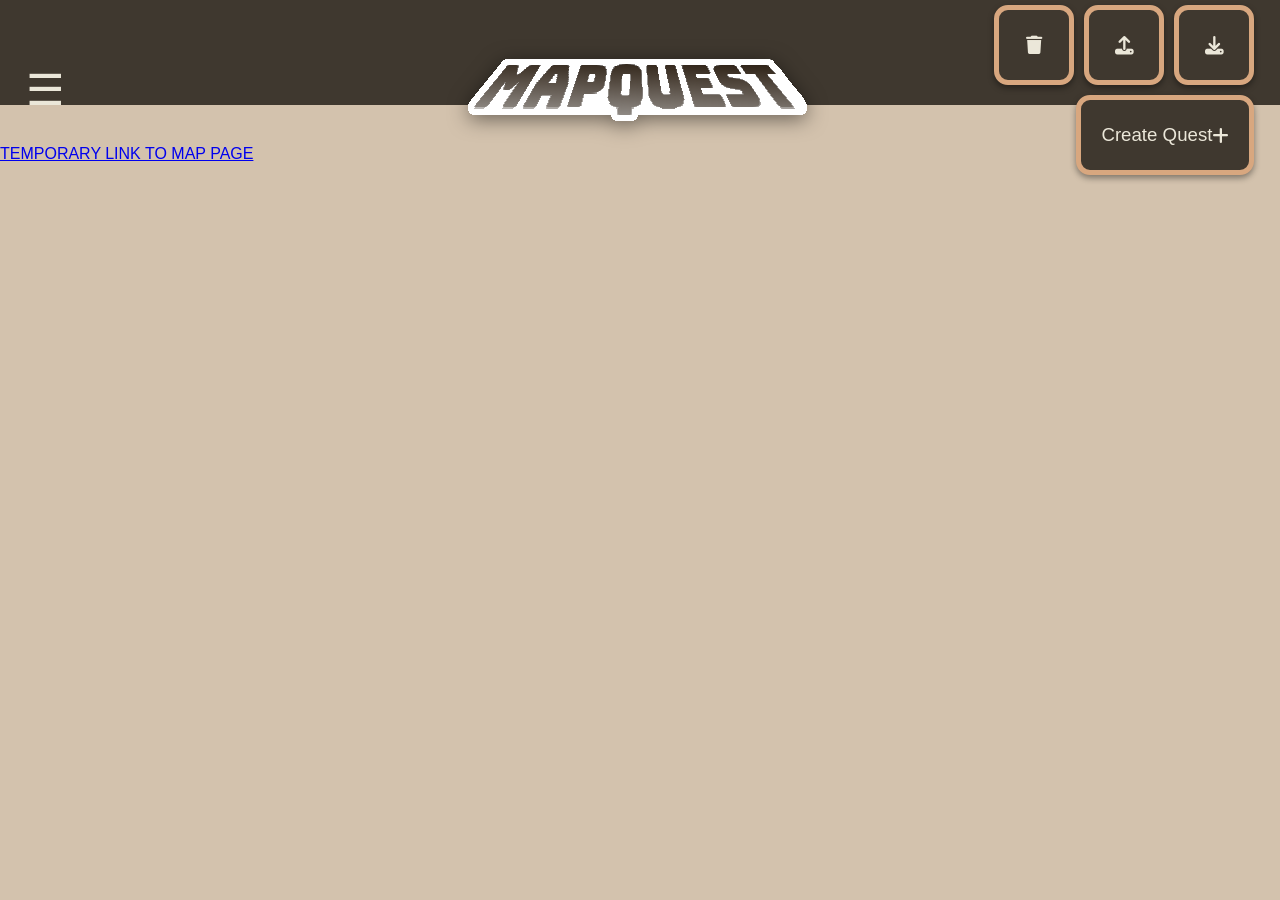
<file: index.html>
<head> 
    <link rel="stylesheet" href="assets/css/index.css"> 
    <link rel="stylesheet" href="assets/css/defaultNav.css"> 
    <link rel="stylesheet" href="https://cdnjs.cloudflare.com/ajax/libs/font-awesome/6.5.0/css/all.min.css"> <!-- A library I use in coding for foundry vtt with nice in text icons -->
    <meta charset="UTF-8"> <title>Adventure Atlas</title> 
    <meta name="description" content="A web application for table top game masters and players for hosting quest boards alongside having the niche feature to route between player location and quest location.">
    <link rel="icon" href="assets/images/favicon.png"> 
</head>

<body>
    <!-- NavBar / Useful buttons -->
    <div class="navBar">
        <div class="sideNav left">&#9776;</div> <!-- &#9776; is the hamburger menu icon -->
        <a href="index.html"><img class="siteLogo" src="assets/images/logo.png" alt="Map Quest Logo"></a>

        <div class="creationButtonsContainer right">
            <button id="clearQuests" class="createQuestBtn"><i class="fa-solid fa-trash"></i></button>
            <label for="uploadQuests" class="createQuestBtn">
                <i class="fa-solid fa-upload"></i>
                <input class="hidden" type="file" id="uploadQuests" accept="application/json">
            </label>
            <button id="downloadQuests" class="createQuestBtn"><i class="fa-solid fa-download"></i></button>
            <button id="openQuestForm" class="createQuestBtn">
                <span class="btnText">Create Quest</span> 
                <i class="fa-solid fa-plus"></i>
            </button>
        </div>
    </div>

    <!-- Quest Cards -->
    <div class="mainContent">
        <div class="cardHolder">
            <!-- ** quest cards will fill in using json data translate via javascript ** -->
        </div>
    </div>

    <!-- Form to be displayed upon pressing create quest button -->
    <div id="questFormOverlay" class="overlay hidden">
        <div class="formContainer">
            <h2>Create Quest</h2>
            <h3 id="formError" class="formError hidden">Quest needs a title</h3>

            <input class="formTextField" id="questTitle" placeholder="Quest Title">
            <input class="formTextField" id="questHost" placeholder="QuestGiver">
            <textarea class="formTextArea" id="questDescription" placeholder="Description" rows="4"></textarea>
            <input class="formTextField" id="questReward" placeholder="Reward">
            <input class="formTextField" id="questDifficulty" type="number" min="1" placeholder="Difficulty (1-10+)">
            
            <img id="thumbnailPreview">

            <label for="questThumbnail" class="formButton">
                <i class="fa-solid fa-image"></i> Upload Thumbnail
            </label>
            <label for="questImages" class="formButton">
                <i class="fa-solid fa-image"></i> Upload Images
            </label>
            
            <input class="hidden" type="file" id="questThumbnail" accept="image/*">
            <input class="hidden" type="file" id="questImages" accept="image/*" multiple>

            <div class="formButtonsContainer">
                <button class="formButton" id="closeForm">Cancel</button>
                
                <label class="formButton">
                    <span class="">Pixel Art?</span>
                    <span class="switch">
                        <input type="checkbox" id="pixelToggle">
                        <span class="slider"></span>
                    </span>
                </label>

                <button class="formButton" id="addQuest">Add+</button>
            </div>
        </div>

    </div>

    <a href="questMap.html">TEMPORARY LINK TO MAP PAGE</a>
    <script type="module" src="assets/javascript/cardInserter.js"></script> <!-- Javascript that inserts quest cards into cardHolder -->
</body>
</file>
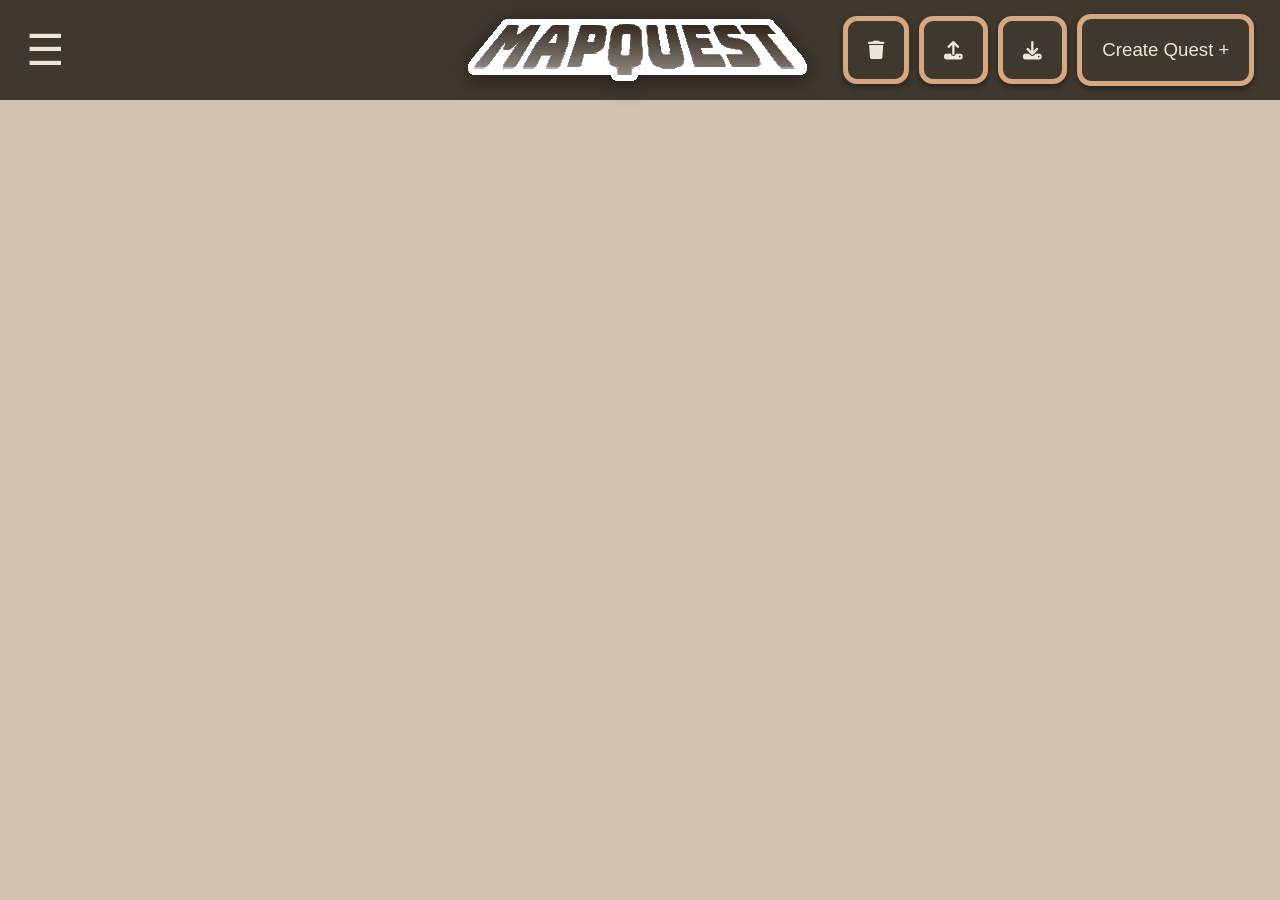
<file: questBoard_Website/index.html>
<head> 
    <link rel="stylesheet" href="assets/css/index.css"> 
    <link rel="stylesheet" href="https://cdnjs.cloudflare.com/ajax/libs/font-awesome/6.5.0/css/all.min.css"> <!-- A library I use in coding for foundry vtt with nice in text icons -->
    <meta charset="UTF-8"> <title>Adventure Atlas</title> 
    <meta name="description" content="A web application for table top game masters and players for hosting quest boards alongside having the niche feature to route between player location and quest location.">
    <link rel="icon" href="assets/images/favicon.png"> 
</head>

<body>
    <!-- NavBar / Useful buttons -->
    <div class="headerBar">
        <div class="sideNav left">&#9776;</div> <!-- &#9776; is the hamburger menu icon -->
        <a href="index.html"><img class="siteLogo" src="assets/images/logo.png" alt="Map Quest Logo"></a>

        <div class="creationButtonsContainer right">
            <button id="clearQuests" class="createQuestBtn"><i class="fa-solid fa-trash"></i></button>
            <label for="uploadQuests" class="createQuestBtn">
                <i class="fa-solid fa-upload"></i>
                <input class="hidden" type="file" id="uploadQuests" accept="application/json">
            </label>
            <button id="downloadQuests" class="createQuestBtn"><i class="fa-solid fa-download"></i></button>
            <button id="openQuestForm" class="createQuestBtn">Create Quest +</button>
        </div>
    </div>

    <!-- Quest Cards -->
    <div class="mainContent">
        <div class="cardHolder">
            <!-- ** quest cards will fill in using json data translate via javascript ** -->
        </div>
    </div>

    <!-- Form to be displayed upon pressing create quest button -->
    <div id="questFormOverlay" class="overlay hidden">
        <div class="formContainer">
            <h2>Create Quest</h2>
            <h3 id="formError" class="formError hidden">Quest needs a title</h3>

            <input class="formTextField" id="questTitle" placeholder="Quest Title">
            <input class="formTextField" id="questHost" placeholder="QuestGiver">
            <textarea class="formTextArea" id="questDescription" placeholder="Description" rows="4"></textarea>
            <input class="formTextField" id="questReward" placeholder="Reward">
            <input class="formTextField" id="questDifficulty" type="number" min="1" placeholder="Difficulty (1-10+)">
            
            <img id="thumbnailPreview">

            <label for="questThumbnail" class="formButton">
                <i class="fa-solid fa-image"></i> Upload Image
            </label>
            
            <input class="hidden" type="file" id="questThumbnail" accept="image/*">
            <input type="file" id="questImages" accept="image/*" multiple>

            <div class="formButtonsContainer">
                <button class="formButton" id="closeForm">Cancel</button>
                
                <label class="formButton">
                    <span class="">Pixel Art?</span>
                    <span class="switch">
                        <input type="checkbox" id="pixelToggle">
                        <span class="slider"></span>
                    </span>
                </label>

                <button class="formButton" id="addQuest">Add+</button>
            </div>
        </div>

    </div>

    <script src="assets/javascript/cardInserter.js"></script> <!-- Javascript that inserts quest cards into cardHolder -->
</body>
</file>
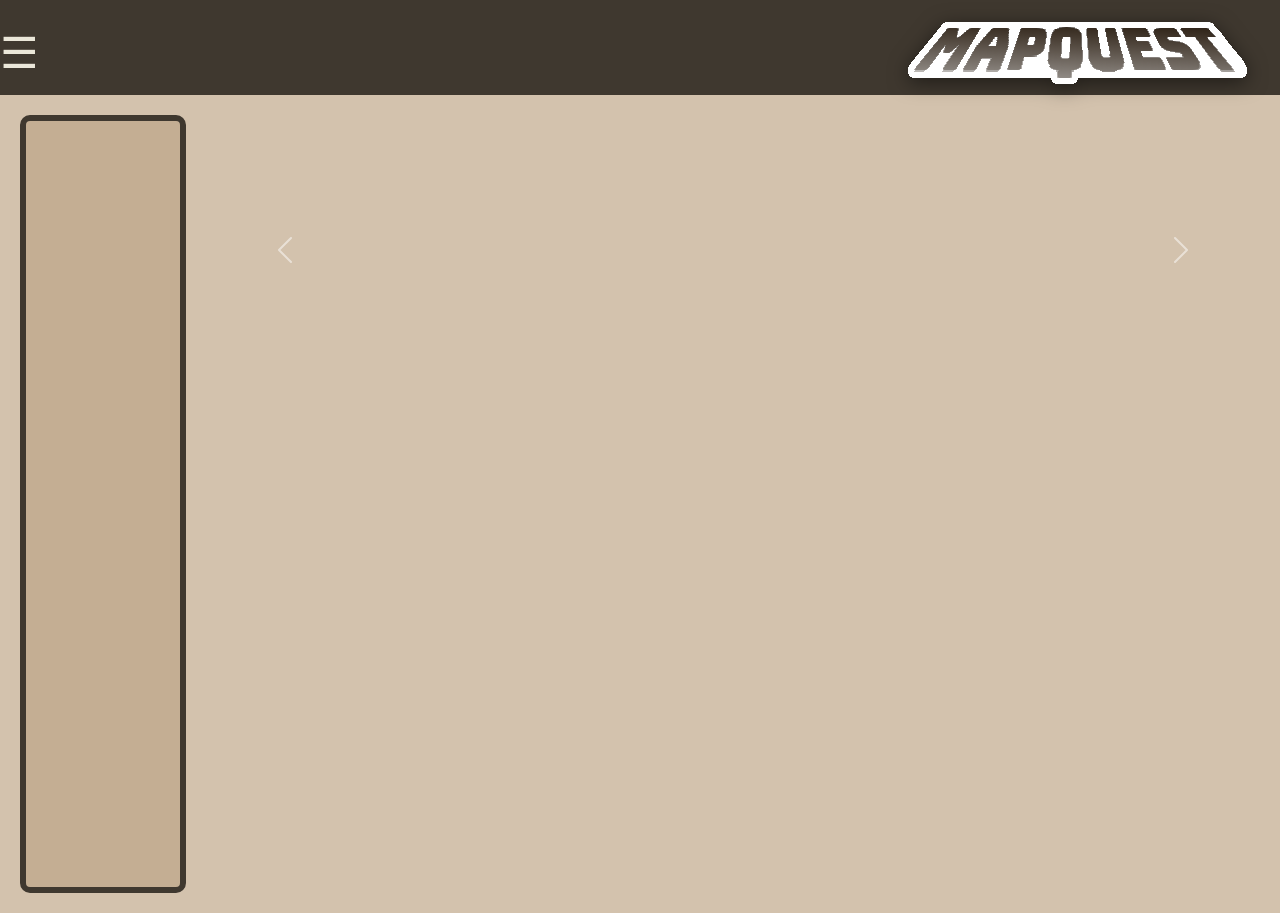
<file: questDetails.html>
<head> 
    <link rel="stylesheet" href="assets/css/defaultNav.css">
    <link href="https://cdn.jsdelivr.net/npm/bootstrap@5.3.3/dist/css/bootstrap.min.css" rel="stylesheet">
    <link rel="stylesheet" href="assets/css/questDetails.css">
    <link rel="stylesheet" href="https://cdnjs.cloudflare.com/ajax/libs/font-awesome/6.5.0/css/all.min.css"> <!-- A library I use in coding for foundry vtt with nice in text icons -->
    <meta charset="UTF-8"> <title>Adventure Atlas</title> 
    <meta name="description" content="A web application for table top game masters and players for hosting quest boards alongside having the niche feature to route between player location and quest location.">
    <link rel="icon" href="assets/images/favicon.png"> 
</head>

<body>

    <div class="navBar">
        <div class="sideNav left">&#9776;</div> <!-- &#9776; is the hamburger menu icon -->
        <a href="index.html"><img class="siteLogo" src="assets/images/logo.png" alt="Map Quest Logo"></a>
    </div>

    <div class="pageLayout">
        <!-- QUICK OVERVIEW -->
        <div class="overviewContainer">
            <h1 id="title"></h1>
            <!-- add room for thumbnail -->
            <p id="host"></p>
            <!-- add room for host image -->
            <p id="reward"></p>
            <p id="difficulty"></p>
        </div>

        
        <div class="rightColumn">

            <!--IMAGE CAROUSEL-->
            <div id="carouselContainerContainer" class="carousel slide" data-bs-ride="false">

                <!-- INDICATORS  -->
                <div class="carousel-indicators" id="carouselIndicators"></div>

                <!-- SLIDES -->
                <div class="carousel-inner" id="carouselContainer"></div>

                <!-- CONTROLS -->
                <button class="carousel-control-prev" type="button" data-bs-target="#carouselContainerContainer" data-bs-slide="prev">
                    <span class="carousel-control-prev-icon"></span>
                </button>

                <button class="carousel-control-next" type="button" data-bs-target="#carouselContainerContainer" data-bs-slide="next">
                    <span class="carousel-control-next-icon"></span>
                </button>

            </div>

            <!-- DESCRIPTION -->
            <p id="description"></p>
        </div>
    </div>

    <script src="assets/javascript/questDetails.js"></script>
    <script src="https://cdn.jsdelivr.net/npm/bootstrap@5.3.3/dist/js/bootstrap.bundle.min.js"></script>
</body>
</file>
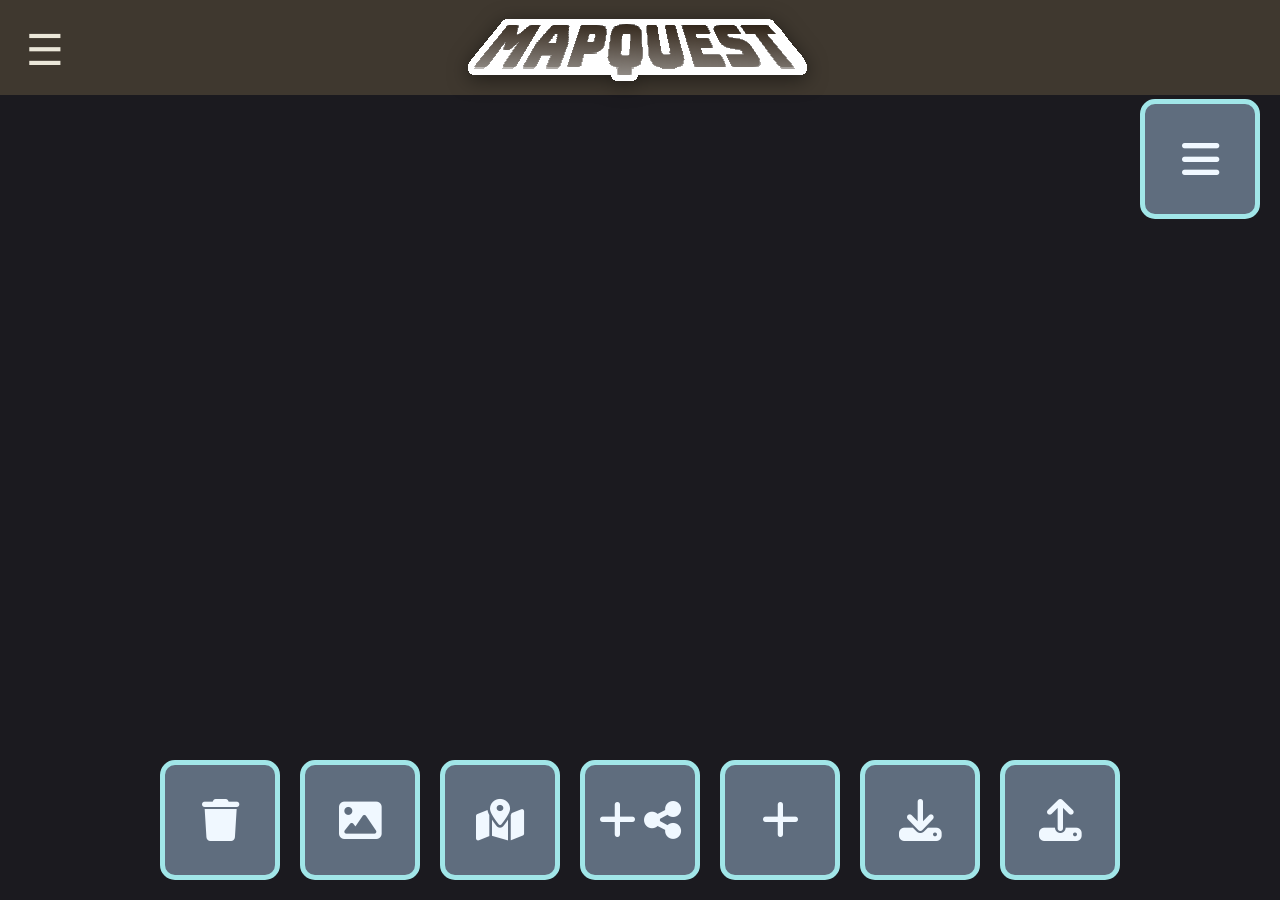
<file: questMap.html>
<!DOCTYPE html>

<head> 
    <link rel="stylesheet" href="assets/css/questMap.css">
    <link rel="stylesheet" href="assets/css/defaultNav.css">
    <link rel="stylesheet" href="https://cdnjs.cloudflare.com/ajax/libs/font-awesome/6.5.0/css/all.min.css"> <!-- A library I use in coding for foundry vtt with nice in text icons -->
    <link href="https://cdn.jsdelivr.net/npm/bootstrap@5.3.3/dist/css/bootstrap.min.css" rel="stylesheet"> <!-- Bootstrap -->
    <meta charset="UTF-8"> <title>Adventure Atlas - Map</title> 
    <meta name="description" content="A web application for table top game masters and players for hosting quest boards alongside having the niche feature to route between player location and quest location.">
    <link rel="icon" href="assets/images/favicon.png"> 
</head>

<body>
    <!-- NavBar / Useful buttons -->
    <div class="navBar">
        <div class="sideNav left">&#9776;</div> <!-- &#9776; is the hamburger menu icon -->
        <a href="index.html"><img class="siteLogo" src="assets/images/logo.png" alt="Map Quest Logo"></a>
        <div id="exitPathMode" class="exitButton">X</div>
    </div>

    <div id="mapContainer">
        <canvas id="map"></canvas>
        <div id="editor" class="editorDisplay hidden"></div>
        <div id="regionsDisplay" class="regionEditorDisplay hidden"></div>

        <div class="sideBarLeft">
        </div>
        <div class="userButtons" id="toolbar">
            <!-- Delete Node Button -->
            <button class="userButtonDefault modeButton" id="deleteNode"
            data-bs-toggle="tooltip"
            data-bs-title="Delete a node or connection"
            >

            <i class="fa-solid fa-trash"></i>
            </button>

            <!-- Upload Background -->
            <input type="file" id="mapUpload" class="hidden">
            <label for="mapUpload" 
            class="userButtonDefault fileButton"
            data-bs-toggle="tooltip"
            data-bs-title="Upload a background image"
            >
                <i class="fa-solid fa-image"></i>
            </label>

            <!-- Navigate Path -->
            <button class="userButtonDefault modeButton" id="runPath"
            data-bs-toggle="tooltip"
            data-bs-title="Navigate from one node to another"
            >
            <i class="fa-solid fa-map-location-dot"></i>
            </button>

            <!-- Connect Nodes -->
            <button class="userButtonDefault modeButton" id="addConnect"
            data-bs-toggle="tooltip"
            data-bs-title="Connect two nodes"
            >

            <i class="fa-solid fa-plus"></i>
            <i class="fa-solid fa-share-nodes"></i>
                
            </button>

            <!-- Create Node -->
            <button class="userButtonDefault modeButton" id="addNode"
            data-bs-toggle="tooltip"
            data-bs-title="Add a new navigation node"
            >
            <i class="fa-solid fa-plus"></i>
            </button>

            <!-- Download -->
            <button class="userButtonDefault modeButton" id="download"
            data-bs-toggle="tooltip"
            data-bs-title="Download Project"
            >
            <i class="fa-solid fa-download"></i>
            </button>

            <!-- Upload -->
            <input type="file" id="upload" class="hidden">
            <label for="upload" 
            class="userButtonDefault fileButton"
            data-bs-toggle="tooltip"
            data-bs-title="Upload project"
            >
                <i class="fa-solid fa-upload"></i>
            </label>

                
        </div>

        <div class="sideBarRight">
            <!-- Regions menu -->
            <button class="userButtonDefault modeButton" id="regions"
            data-bs-toggle="tooltip"
            data-bs-title="Define Regions"
            >
            <i class="fa-solid fa-bars"></i>
            </button>
        </div>
            
    </div>

    <script type="module" src="assets/javascript/questMap.js"></script> <!-- Javascript that inserts quest cards into cardHolder -->
    <script src="https://cdn.jsdelivr.net/npm/bootstrap@5.3.3/dist/js/bootstrap.bundle.min.js"></script> <!-- Bootstrap -->
</body>
</file>
<file: assets/css/index.css>
/* Quest cards */
    .cardHolder {
        display: flex;
        flex-wrap: wrap;
        gap: 25px;
        justify-content: center;
    }
    .questCard {
        border: 6px;
        border-style: solid;
        border-color: rgb(63, 56, 47);
        width: 480px;
        height: 330px;
        padding: 0px;
        border-radius: 10px;
        background-color: rgb(196, 174, 147);
        box-shadow: 0 6px 6px rgba(0,0,0,0.4);
        overflow: hidden;/*clips image if overflowing into border*/
    }

/* Form box */
    .formContainer {
        background: rgb(196, 174, 147);
        padding: 20px;
        border-radius: 10px;
        display: flex;
        flex-direction: column;
        gap: 10px;
        width: 40vw;
        min-height: 20vh;
        max-height: 50vh;
        overflow-y: auto; /*creates scroll bar. looks ugly though. CHANGE THIS LATER*/
        overflow-x: hidden;
    }

    #thumbnailPreview {
        width: 20%;
        justify-self: center;
    }

    /* Buttons */
    .formButtonsContainer {
        display: flex;
        justify-content: space-between;
    }
    .formButton{
        display: flex;
        gap: 10px;
        font-size: 14pt;
        border: 5px;
        border-style: solid;
        border-color: rgb(216, 167, 127);
        background-color: rgb(63, 56, 47);
        color: rgb(235, 231, 217);
        padding: 20px;
        border-radius: 14px;
        box-shadow: 0 3px 6px rgba(0,0,0,0.4);
        transition: transform 0.1s ease-in-out; 
    }
    .formButton:hover{
        transform: scale(1.02);
    }
    .formButton:active {
        transform: scale(0.96);
    }
    /*Input fields*/
    .formTextField{
        font-size: 14pt;
        border: 5px;
        border-style: solid;
        border-color: rgb(216, 167, 127);
        background-color: rgb(63, 56, 47);
        color: rgb(235, 231, 217);
        padding: 20px;
        border-radius: 14px;
        box-shadow: 0 3px 6px rgba(0,0,0,0.4);
        transition: transform 0.1s ease-in-out; 
    }
    .formTextField:hover{
        transform: scale(1.02);
    }

    .formTextArea{
        font-size: 14pt;
        border: 5px;
        border-style: solid;
        border-color: rgb(216, 167, 127);
        background-color: rgb(95, 94, 92); /*IDK this just feels right*/
        color: rgb(235, 231, 217);
        padding: 20px;
        border-radius: 14px;
        box-shadow: 0 3px 6px rgba(0,0,0,0.4);
        transition: transform 0.1s ease-in-out; 
        min-height: 10vh;
    }
    .formTextArea:hover{
        transform: scale(1.02);
    }

/*Card*/
    .mainContent {
        padding: 20px;
    }

    .cardText {
        padding: 10px;
    }

    /*the thumbnail of each quest*/
    .questThumbnail {
        width: 100%;
        max-height: 60%;
        object-fit: cover; /*will shrink instead of getting clipped*/
        object-position: center;
        justify-self: center;
        display: block;
        margin-bottom: 5px;
    }

    .overlay {/* Overlay for form */
        position: fixed;
        top: 0;
        left: 0;
        width: 100%;
        height: 100%;

        background: rgba(0, 0, 0, 0.6);

        display: flex;
        justify-content: center;
        align-items: center;
    }

/*Other CSS*/
    .TNR { /*Times New Roman font applicator*/
        font-family: 'Times New Roman', Times, serif;
    }
    .hidden {/* Hidden state */
        display: none;
    }
    body {
        margin: 0;
        font-family: sans-serif;
        background-color: rgb(211, 194, 173);
    }

/*Create Quest Button*/
    .createQuestBtn{
        font-size: 14pt;
        border: 5px;
        border-style: solid;
        border-color: rgb(216, 167, 127);
        background-color: rgb(63, 56, 47);
        color: rgb(235, 231, 217);
        padding: 20px;
        border-radius: 14px;
        box-shadow: 0 3px 6px rgba(0,0,0,0.4);
        transition: transform 0.1s ease-in-out; 

        min-width: 80px;
        min-height: 80px;

        max-height: 80%;

        box-sizing: border-box;
    }

    .createQuestBtn,
    .createQuestBtn label {
        display: flex;
        align-items: center;
        justify-content: center;
    }

    .createQuestBtn input {
        display: none;
    }

    .createQuestBtn:hover {
        transform: scale(1.04);
    }

    .createQuestBtn:active {
        transform: scale(0.96);
    }

/* pixel art switch*/
    .switch {
        position: relative;
        display: inline-block;
        width: 50px;
        height: 26px;
        flex-shrink: 0; /*so long as it is in a flex box maintain sizing.*/
    }

    .switch input {
        opacity: 0; /* hide default checkbox */
        width: 0;
        height: 0;
    }

    .slider { /* slider background in off state */
        position: absolute;
        cursor: pointer;
        top: 0;
        left: 0;
        right: 0;
        bottom: 0;
        background-color: #ccc;
        transition: 0.3s;
        border-radius: 34px;
    }

    .slider::before { /* circle nib */
        position: absolute;
        content: "";
        height: 20px;
        width: 20px;
        left: 3px;
        bottom: 3px;
        background-color: white;
        transition: 0.3s;
        border-radius: 50%;
    }

    .switch input:checked + .slider { /* changes to slider background in on state */
        background-color: #3b88cf;
    }

    .switch input:checked + .slider::before { /*move the nub that distance to the right */
        transform: translateX(24px);
    }

    .pixelated {
        image-rendering: pixelated;
    }
/*other/unsorted*/
    .hidden{
        display: none;
    }
    .formError {
        color: #cc2544;
        font-size: 18pt;
        font-weight: bold;
        text-align: center;

        text-shadow: /*awkward hopefully temporary solution for black border*/
        0 2px 0 black,
        2px 0 0 black,
        0 -2px 0 black,
       -2px 0 0 black;
    }
    .vertCenter{
        align-items: center;
    }
    .creationButtonsContainer{
        display: flex;
        flex-wrap: wrap;
        justify-content: flex-end;

        align-items: center;
        gap: 10px;
        max-width: 100%;
    }
    .btnText {
        display: inline;
    }

@media (max-width: 900px) {
    .creationButtonsContainer {
        position: fixed;
        top: 110px;
        right: 10px;
        flex-direction: column;
        background: rgba(63, 56, 47, 0.671);
        padding: 10px;
        border-radius: 10px;
        z-index: 1000;
    }
    .btnText {
        display: none;
    }
}
</file>
<file: assets/css/defaultNav.css>
.navBar {
        min-height: 10vh;
        max-height: 10.5vh;
        display: grid;
        grid-template-columns: 1fr auto 1fr;
        align-items: center;
        padding: 5px;
        background-color: rgb(63, 56, 47);
        color: rgb(235, 231, 217);
        padding-left: 2%;
        padding-right: 2%;
        gap: 10px;
        overflow: visible;

        position: relative; /*this is entirely for the map page*/
        z-index: 10; /*this is entirely for the map page*/
    }

    .sideNav {
        font-size: 32pt;
    }
    .left {
        justify-self: start;
    }

    .right {
        justify-self: end;
    }

    .siteLogo {
        max-height: 120px;
        max-width: 100%;
        object-fit: contain;

        justify-self: center;
        filter: drop-shadow(0px 4px 10px rgba(0, 0, 0, 0.5));
    }
</file>
<file: questBoard_Website/assets/css/index.css>
/*header*/
    .headerBar {
        display: grid;
        grid-template-columns: 1fr auto 1fr;
        align-items: center;
        padding: 5px;
        background-color: rgb(63, 56, 47);
        color: rgb(235, 231, 217);
        padding-left: 2%;
        padding-right: 2%;
    }

    .sideNav {
        font-size: 32pt;
    }
    .left {
        justify-self: start;
    }

    .right {
        justify-self: end;
    }

    .siteLogo {
        justify-self: center;
        filter: drop-shadow(0px 4px 10px rgba(0, 0, 0, 0.5));
    }

/* Quest cards */
    .cardHolder {
        display: flex;
        flex-wrap: wrap;
        gap: 25px;
        justify-content: center;
    }
    .questCard {
        border: 6px;
        border-style: solid;
        border-color: rgb(63, 56, 47);
        width: 480px;
        height: 330px;
        padding: 0px;
        border-radius: 10px;
        background-color: rgb(196, 174, 147);
        box-shadow: 0 6px 6px rgba(0,0,0,0.4);
        overflow: hidden;/*clips image if overflowing into border*/
    }

/* Form box */
    .formContainer {
        background: rgb(196, 174, 147);
        padding: 20px;
        border-radius: 10px;
        display: flex;
        flex-direction: column;
        gap: 10px;
        width: 40vw;
        min-height: 20vh;
        max-height: 50vh;
        overflow-y: auto; /*creates scroll bar. looks ugly though. CHANGE THIS LATER*/
        overflow-x: hidden;
    }

    #thumbnailPreview {
        width: 20%;
        justify-self: center;
    }

    /* Buttons */
    .formButtonsContainer {
        display: flex;
        justify-content: space-between;
    }
    .formButton{
        display: flex;
        gap: 10px;
        font-size: 14pt;
        border: 5px;
        border-style: solid;
        border-color: rgb(216, 167, 127);
        background-color: rgb(63, 56, 47);
        color: rgb(235, 231, 217);
        padding: 20px;
        border-radius: 14px;
        box-shadow: 0 3px 6px rgba(0,0,0,0.4);
        transition: transform 0.1s ease-in-out; 
    }
    .formButton:hover{
        transform: scale(1.02);
    }
    .formButton:active {
        transform: scale(0.96);
    }
    /*Input fields*/
    .formTextField{
        font-size: 14pt;
        border: 5px;
        border-style: solid;
        border-color: rgb(216, 167, 127);
        background-color: rgb(63, 56, 47);
        color: rgb(235, 231, 217);
        padding: 20px;
        border-radius: 14px;
        box-shadow: 0 3px 6px rgba(0,0,0,0.4);
        transition: transform 0.1s ease-in-out; 
    }
    .formTextField:hover{
        transform: scale(1.02);
    }

    .formTextArea{
        font-size: 14pt;
        border: 5px;
        border-style: solid;
        border-color: rgb(216, 167, 127);
        background-color: rgb(95, 94, 92); /*IDK this just feels right*/
        color: rgb(235, 231, 217);
        padding: 20px;
        border-radius: 14px;
        box-shadow: 0 3px 6px rgba(0,0,0,0.4);
        transition: transform 0.1s ease-in-out; 
        min-height: 10vh;
    }
    .formTextArea:hover{
        transform: scale(1.02);
    }

/*Card*/
    .mainContent {
        padding: 20px;
    }

    .cardText {
        padding: 10px;
    }

    /*the thumbnail of each quest*/
    .questThumbnail {
        width: 100%;
        max-height: 60%;
        object-fit: cover; /*will shrink instead of getting clipped*/
        object-position: center;
        justify-self: center;
        display: block;
        margin-bottom: 5px;
    }

    .overlay {/* Overlay for form */
        position: fixed;
        top: 0;
        left: 0;
        width: 100%;
        height: 100%;

        background: rgba(0, 0, 0, 0.6);

        display: flex;
        justify-content: center;
        align-items: center;
    }

/*Other CSS*/
    .TNR { /*Times New Roman font applicator*/
        font-family: 'Times New Roman', Times, serif;
    }
    .hidden {/* Hidden state */
        display: none;
    }
    body {
        margin: 0;
        font-family: sans-serif;
        background-color: rgb(211, 194, 173);
    }

/*Create Quest Button*/
    .createQuestBtn{
        font-size: 14pt;
        border: 5px;
        border-style: solid;
        border-color: rgb(216, 167, 127);
        background-color: rgb(63, 56, 47);
        color: rgb(235, 231, 217);
        padding: 20px;
        border-radius: 14px;
        box-shadow: 0 3px 6px rgba(0,0,0,0.4);
        transition: transform 0.1s ease-in-out; 
    }

    .createQuestBtn:hover {
        transform: scale(1.04);
    }

    .createQuestBtn:active {
        transform: scale(0.96);
    }

/* pixel art switch*/
    .switch {
        position: relative;
        display: inline-block;
        width: 50px;
        height: 26px;
        flex-shrink: 0; /*so long as it is in a flex box maintain sizing.*/
    }

    .switch input {
        opacity: 0; /* hide default checkbox */
        width: 0;
        height: 0;
    }

    .slider { /* slider background in off state */
        position: absolute;
        cursor: pointer;
        top: 0;
        left: 0;
        right: 0;
        bottom: 0;
        background-color: #ccc;
        transition: 0.3s;
        border-radius: 34px;
    }

    .slider::before { /* circle nib */
        position: absolute;
        content: "";
        height: 20px;
        width: 20px;
        left: 3px;
        bottom: 3px;
        background-color: white;
        transition: 0.3s;
        border-radius: 50%;
    }

    .switch input:checked + .slider { /* changes to slider background in on state */
        background-color: #3b88cf;
    }

    .switch input:checked + .slider::before { /*move the nub that distance to the right */
        transform: translateX(24px);
    }

    .pixelated {
        image-rendering: pixelated;
    }
/*other/unsorted*/
    .hidden{
        display: none;
    }
    .formError {
        color: #cc2544;
        font-size: 18pt;
        font-weight: bold;
        text-align: center;

        text-shadow: /*awkward hopefully temporary solution for black border*/
        0 2px 0 black,
        2px 0 0 black,
        0 -2px 0 black,
       -2px 0 0 black;
    }
    .vertCenter{
        align-items: center;
    }
    .creationButtonsContainer{
        display: flex;
        align-items: center;
        gap: 10px;
    }
</file>
<file: assets/css/questDetails.css>
body {
    margin: 0;
    font-family: sans-serif;
    background-color: rgb(211, 194, 173);
}
.overviewContainer{
    overflow-wrap: break-word;
    word-break: break-word;

    min-height: calc(86.5vh);

    display: flex;
    flex-direction: column;
    background-color: rgb(196, 174, 147);
    left: 20px;

    border: 6px;
    border-style: solid;
    border-color: rgb(63, 56, 47);
    border-radius: 10px;

    justify-content: center;
    text-align: center;
}
.pageLayout {
    display: grid;
    grid-template-columns: 13vw 1fr;
    grid-auto-rows: auto;
    gap: 20px;
    padding: 20px;

    align-items: stretch;
}
.rightColumn {
    display: flex;
    flex-direction: column;
    gap: 20px;
}
#carouselContainerContainer {
    width: 100%;
    height: 30vh;
    flex-shrink: 0;
    overflow: hidden;
}
.carousel-inner img {
    width: 100%;
    height: 100%;
    object-fit: contain;
    background-color: rgb(196, 174, 147);
}

@media (max-aspect-ratio: 1/1) {
    .pageLayout {
        grid-template-columns: 1fr;
        grid-template-rows: auto;
    }

    .overviewContainer {
        min-height: 35vh;
        width: 100%;
    }
}
</file>
<file: assets/css/questMap.css>
html, body {
    margin: 0;
    padding: 0;
    overflow: hidden; /* disables page scroll */
    height: 100%;
    font-family: sans-serif;
    background-color: rgb(211, 194, 173);
}

canvas {
    position: fixed;
    top: 0;
    left: 0;
    width: 100vw;
    height: 100vh;
    z-index: 1;
    display: block;
    background-color: rgb(27, 26, 31);
}
.sideBarLeft{
    display: flex;
    flex-direction: column;
    justify-content: right;
    top: 11vh;
    bottom: 160px; /* space for userButtons */
    height: auto;
    z-index: 5;
    position: fixed;
    left: 20px;
    gap: 20px;
    pointer-events: none;
}
.sideBarLeft * {
    pointer-events: auto;
}
.sideBarRight{
    display: flex;
    flex-direction: column;
    justify-content: right;
    top: 11vh; /* space for navBar */
    bottom: 160px; /* space for userButtons */
    height: auto;
    z-index: 5;
    position: fixed;
    right: 20px;
    gap: 20px;

    pointer-events: none;
}
.sideBarRight * {
    pointer-events: auto;
}
.userButtons{
    display: flex;
    flex-direction: row;
    bottom: 20px;
    left: 0px;
    width: 100vw;
    justify-content: center;
    gap: 20px;
    position: fixed;
    z-index: 5;

    pointer-events: none;
}
.userButtons * {
    pointer-events: auto;
}
.userButtonDefault{
    box-sizing: border-box;
    width: 120px;
    height: 120px;
    background-color: rgba(113, 130, 150, 0.80);
    border: 5px;
    border-style: solid;
    border-color: rgb(161, 230, 232);
    border-radius: 15px;

    transition: transform 0.2s ease;
}
.userButtonDefault:hover{
    transform: translateY(-2px);
}
.fileButton {
    display: flex;
    align-items: center;
    justify-content: center;
    gap: 8px;
    color: aliceblue;
    font-size: 32pt;

    cursor: pointer;
    user-select: none;

    transition: all 0.15s ease;
}
.fileButton:active{
    background-color: rgba(48, 41, 36, 0.8);
    border-color: rgb(230, 163, 40);
}
.buttonActive{
    background-color: rgba(48, 41, 36, 0.8);
    border-color: rgb(230, 163, 40);
}
.modeButton {
    display: flex;
    align-items: center;
    justify-content: center;
    gap: 8px;
    color: aliceblue;
    font-size: 32pt;

    cursor: pointer;
    user-select: none;

    transition: all 0.15s ease;
}
.exitButton {
    position: absolute;
    top: 110%;/* render below navbar */
    right: 20px;
    z-index: 10;

    font-size: 24px;
    color: white;
    background: rgba(0,0,0,0.6);
    padding: 8px 12px;
    border-radius: 8px;
    cursor: pointer;

    display: none;
}
/*editor*/
.regionEditorDisplay{
    background-color: aliceblue;
    padding: 10px;
    position:absolute;
    z-index: 2;

    border: 10px solid rgb(186, 198, 209);
    border-radius: 15px;
}
.editorDisplay{
    background-color: aliceblue;
    padding: 10px;
    position:absolute;
    z-index: 2;

    border: 10px solid rgb(186, 198, 209);
    border-radius: 15px;
}
.editorDisplay::after {
    content: "";
    position: absolute;
    width: 12px;
    height: 12px;
    border-left: 10px solid rgb(186, 198, 209);
    border-bottom: 10px solid rgb(186, 198, 209);
}
.editorDisplay.nib-bottom::after {
    bottom: -12px;
    left: 50%;
    transform: translateX(-50%) rotate(45deg);
}

.editorDisplay.nib-top::after {
    top: -12px;
    left: 50%;
    transform: translateX(-50%) rotate(225deg);
}

.editorDisplay.nib-left::after {
    left: -12px;
    top: 50%;
    transform: translateY(-50%) rotate(135deg);
}

.editorDisplay.nib-right::after {
    right: -12px;
    top: 50%;
    transform: translateY(-50%) rotate(-45deg);
}
/*form items inside editor*/
.editorElements{
    display: flex;
    flex-direction: column;
}
.hidden{
    display: none;
}
.regionRow{
    display: flex;
    gap: 20px;
}
/*unsorted*/
.regionColorBtn {
  width: 32px;
  height: 32px;
  padding: 4px;
  border-radius: 6px;
  border: 2px solid #333;
  background: #eee;
  cursor: pointer;

  display: flex;
  align-items: center;
  justify-content: center;
}

.colorSwatch {
  width: 18px;
  height: 18px;
  border-radius: 50%;
  border: 2px solid #222;
  background: transparent;
}

.colorInputHolder {
    display: flex;
    flex-direction: column;
    width: 80%;
}
.colorPickerButton{
    width: 100%;
}
.colorEditor {
    display: flex;
    flex-direction: row;
    align-items: stretch; /* key: children fill height */
    width: 100%;
    height: 100%; /* important if parent has height */
}
.colorBackBtn {
    width: 20%;
    height: auto;          /* let flex control height */
    align-self: stretch;   /* force full height */
}
</file>
